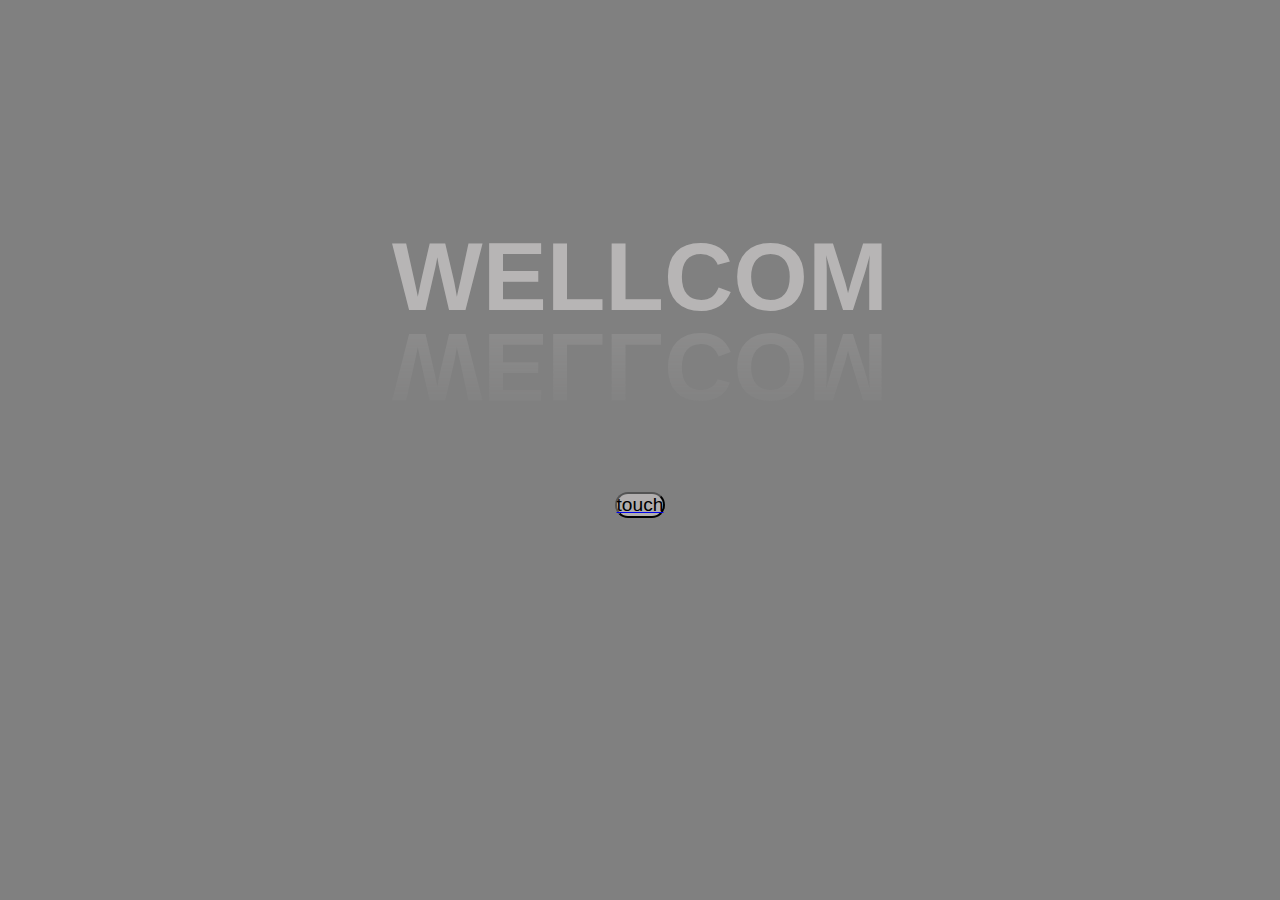
<file: index.html>
<!DOCTYPE html>
<html lang="en">
<head>
    <meta charset="UTF-8">
    <meta http-equiv="X-UA-Compatible" content="IE=edge">
    <meta name="viewport" content="width=device-width, initial-scale=1.0">
    <title>name</title>
    <link rel="stylesheet" href="style.css">
</head>
<body>
    <h2>
        <span><script src="https://cdn.lordicon.com/qjzruarw.js"></script>
            <lord-icon
                src="https://cdn.lordicon.com/dqxvvqzi.json"
                trigger="hover"
                style="width:150px;height:150px">
            </lord-icon></span>
        <span>wellcom</span>
        <span><script src="https://cdn.lordicon.com/qjzruarw.js"></script>
            <lord-icon
                src="https://cdn.lordicon.com/ttioogfl.json"
                trigger="morph"
                colors="primary:#121331,secondary:#ebe6ef,tertiary:#4bb3fd,quaternary:#92140c,quinary:#f9c9c0"
                style="width:50px;height:50px">
            </lord-icon></span>
    </h2>
    <div class="main">
        <a href="html 2/index.html"><button style="background-color: rgb(177, 174, 174);">touch </button></a>
    </div>
</body>
</html>
</file>
<file: style.css>
*{
    margin: 0;
    padding: 0;
    box-sizing: border-box;
    font-family: 'Lucida Sans', 'Lucida Sans Regular', 'Lucida Grande', 'Lucida Sans Unicode', Geneva, Verdana, sans-serif;
}
body{
    display: flex;
    justify-content: center;
    align-items: center;
    min-height: 100vh;
    background-color: grey;
    flex-direction: column;
}
button{
    display: flex;
    font-size:120%;
    border-radius: 2em;
    color:black;
    right: 100vh;
    background-color: rgb(174, 170, 170);
}
h2{
    position: relative;
    font-size:6em;
    color: rgb(183, 181, 181);
    text-transform: uppercase;
    width: 100%;
    text-align: center;
    -webkit-box-reflect: below -20px linear-gradient(transparent,rgba(0, 0, 0, 0.267));
}
h2 span{
    animation: animate 5s linear infinite;
}
h2 span:nth-child(even)
{
    animation-delay: 0.4s;
}

.main {
    padding: 10rem;
}
@keyframes animate{
    0%,18%,20%,50.1%,60%,65.1%,80%,90.1%,92%
    {
        color:rgb(11, 11, 11);
        text-shadow: none;
    }
    18.1%,20.1%,30%,50%,60.1%,65%,80.1%,90%,92.1%,100%
    {
        color: #fff;
        text-shadow: 0 0 100px rgb(248, 243, 243),
        0 0 20px gray,
        0 0 40px gray,
        0 0 80px gray,
        0 0 160px gray,
        0 0 400px gray;
    }
}
</file>
